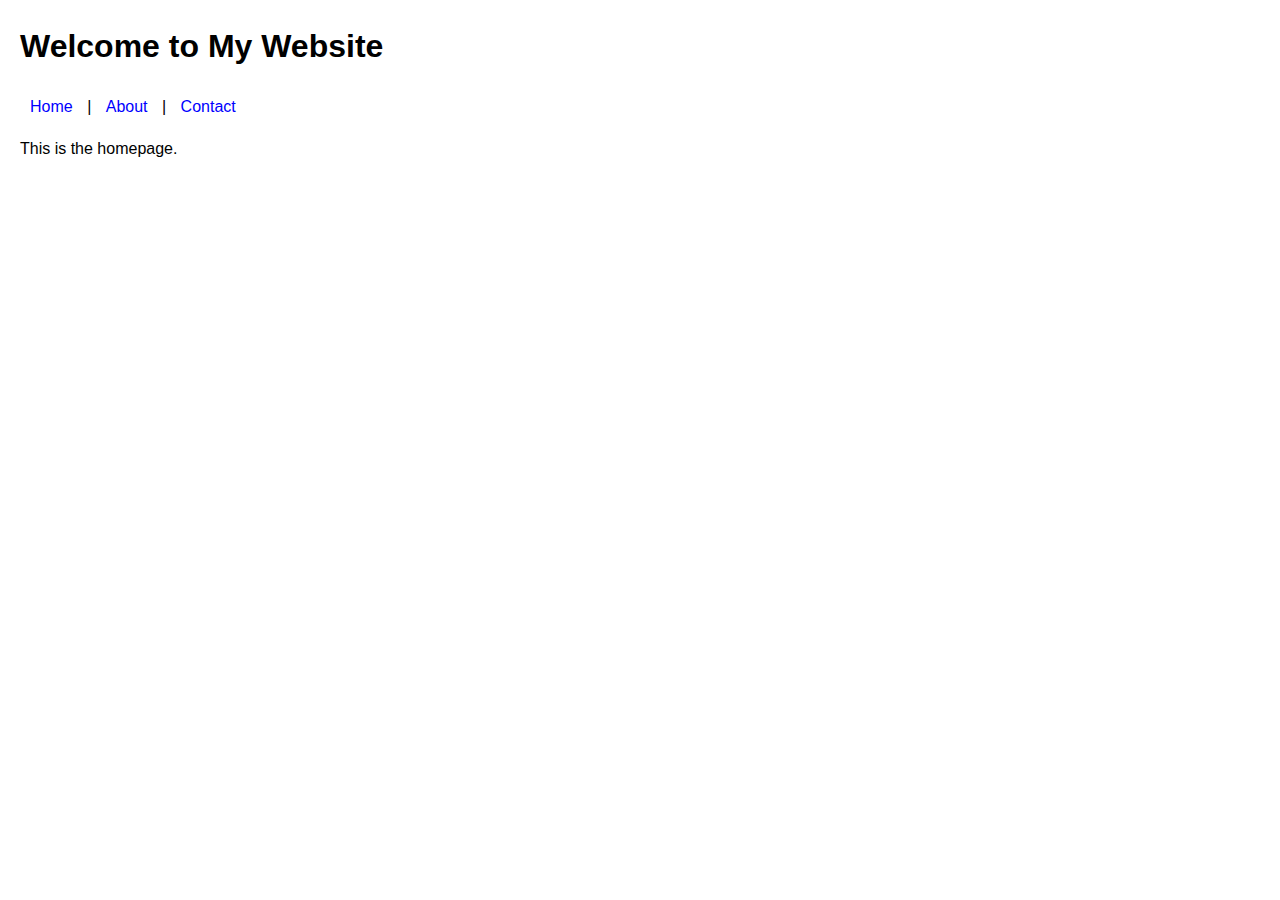
<file: index.html>
<!DOCTYPE html>
<html lang="en">
<head>
    <meta charset="UTF-8">
    <meta name="viewport" content="width=device-width, initial-scale=1.0">
    <meta name="viewport" content="width=device-width, initial-scale=1.0">
    <meta http-equiv="Content-Security-Policy" content="
   default-src 'self';
   script-src 'self' https://faisalminhas85.github.io https://code.jquery.com https://cdnjs.cloudflare.com;
   style-src 'self' https://fonts.googleapis.com;
   img-src 'self' data: https://faisalminhas85.github.io;
   connect-src 'self' https://faisalminhas85.github.io https://api.example.com;
   font-src 'self' https://fonts.gstatic.com;
   frame-ancestors teams.microsoft.com *.teams.microsoft.com;
   worker-src 'self'; /* Allow service worker */
   manifest-src 'self'; /* Allow manifest file access */
">


    <title>Home</title>
    <link rel="stylesheet" href="style.css">
</head>
<body>
    <h1>Welcome to My Website</h1>
    <nav>
        <a href="index.html">Home</a> |
        <a href="about.html">About</a> |
        <a href="contact.html">Contact</a>
    </nav>
    <p>This is the homepage.</p>
</body>
</html>
</file>
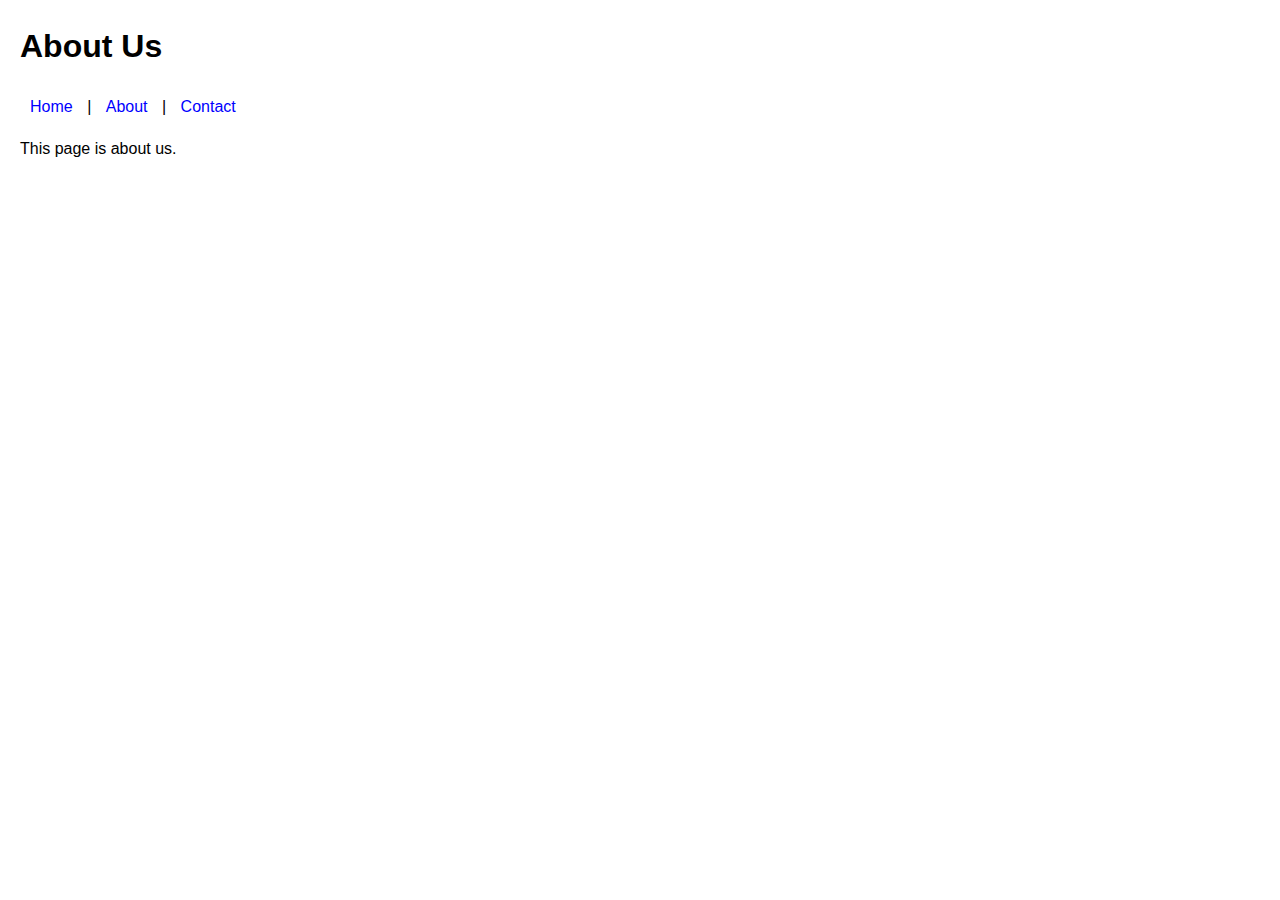
<file: about.html>
<!DOCTYPE html>
<html lang="en">
<head>
    <meta charset="UTF-8">
    <meta name="viewport" content="width=device-width, initial-scale=1.0">
    <meta name="viewport" content="width=device-width, initial-scale=1.0">
    <meta http-equiv="Content-Security-Policy" content="frame-ancestors teams.microsoft.com *.teams.microsoft.com;">
   <meta http-equiv="Content-Security-Policy" content="
   default-src 'self';
   script-src 'self' https://faisalminhas85.github.io https://code.jquery.com https://cdnjs.cloudflare.com;
   style-src 'self' https://fonts.googleapis.com;
   img-src 'self' data: https://faisalminhas85.github.io;
   connect-src 'self' https://faisalminhas85.github.io https://api.example.com;
   font-src 'self' https://fonts.gstatic.com;
   frame-ancestors teams.microsoft.com *.teams.microsoft.com;
   worker-src 'self'; /* Allow service worker */
   manifest-src 'self'; /* Allow manifest file access */
">


    <title>About</title>
    <link rel="stylesheet" href="style.css">
</head>
<body>
    <h1>About Us</h1>
    <nav>
        <a href="index.html">Home</a> |
        <a href="about.html">About</a> |
        <a href="contact.html">Contact</a>
    </nav>
    <p>This page is about us.</p>
</body>
</html>
</file>
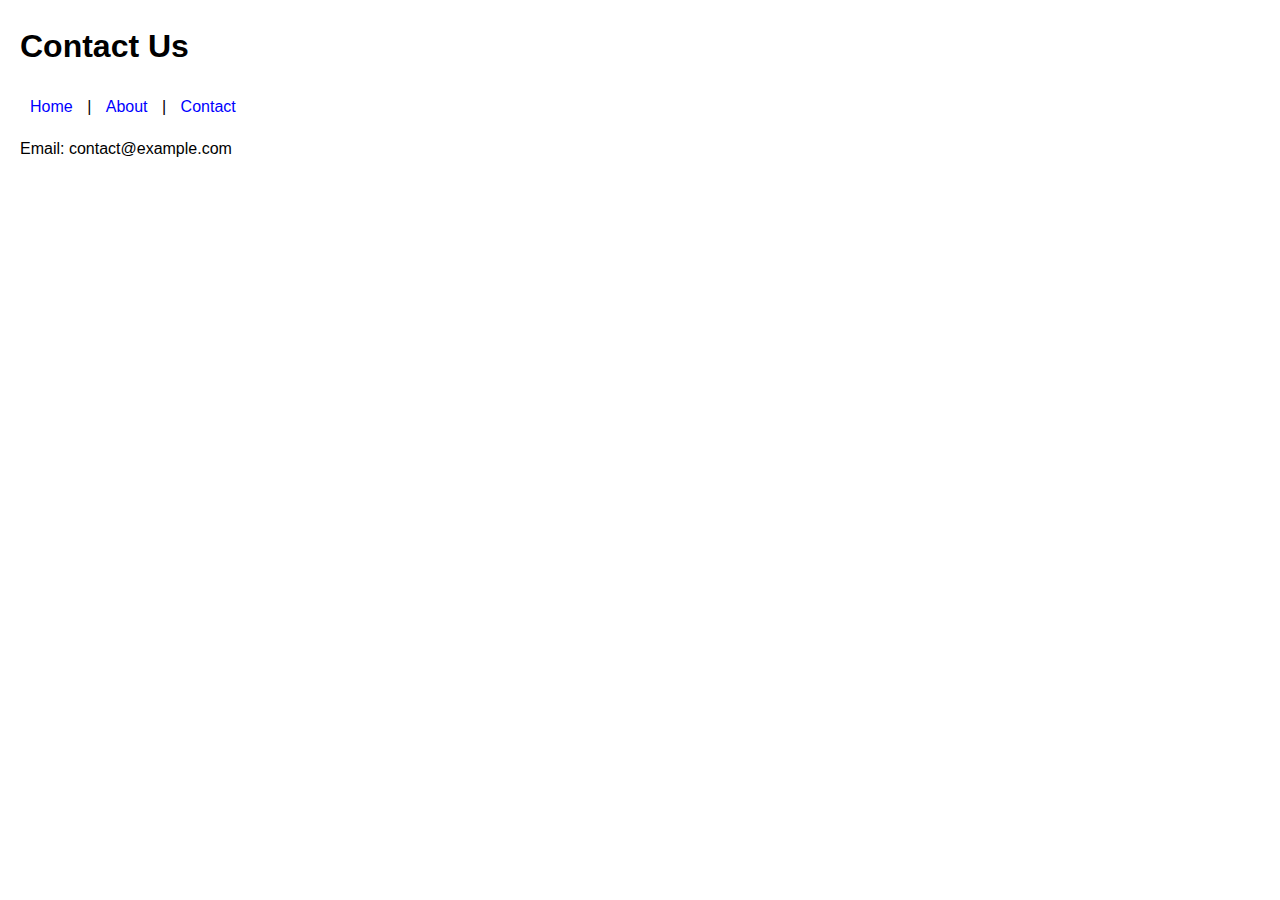
<file: contact.html>
<!DOCTYPE html>
<html lang="en">
<head>
    <meta charset="UTF-8">
    <meta name="viewport" content="width=device-width, initial-scale=1.0">
    <meta name="viewport" content="width=device-width, initial-scale=1.0">
    <meta http-equiv="Content-Security-Policy" content="
   default-src 'self';
   script-src 'self' https://faisalminhas85.github.io https://code.jquery.com https://cdnjs.cloudflare.com;
   style-src 'self' https://fonts.googleapis.com;
   img-src 'self' data: https://faisalminhas85.github.io;
   connect-src 'self' https://faisalminhas85.github.io https://api.example.com;
   font-src 'self' https://fonts.gstatic.com;
   frame-ancestors teams.microsoft.com *.teams.microsoft.com;
   worker-src 'self'; /* Allow service worker */
   manifest-src 'self'; /* Allow manifest file access */
">


    <title>Contact</title>
    <link rel="stylesheet" href="style.css">
</head>
<body>
    <h1>Contact Us</h1>
    <nav>
        <a href="index.html">Home</a> |
        <a href="about.html">About</a> |
        <a href="contact.html">Contact</a>
    </nav>
    <p>Email: contact@example.com</p>
</body>
</html>
</file>
<file: style.css>
body {
    font-family: Arial, sans-serif;
    line-height: 1.6;
    margin: 20px;
}
nav a {
    text-decoration: none;
    margin: 0 10px;
    color: blue;
}
nav a:hover {
    text-decoration: underline;
}
</file>
